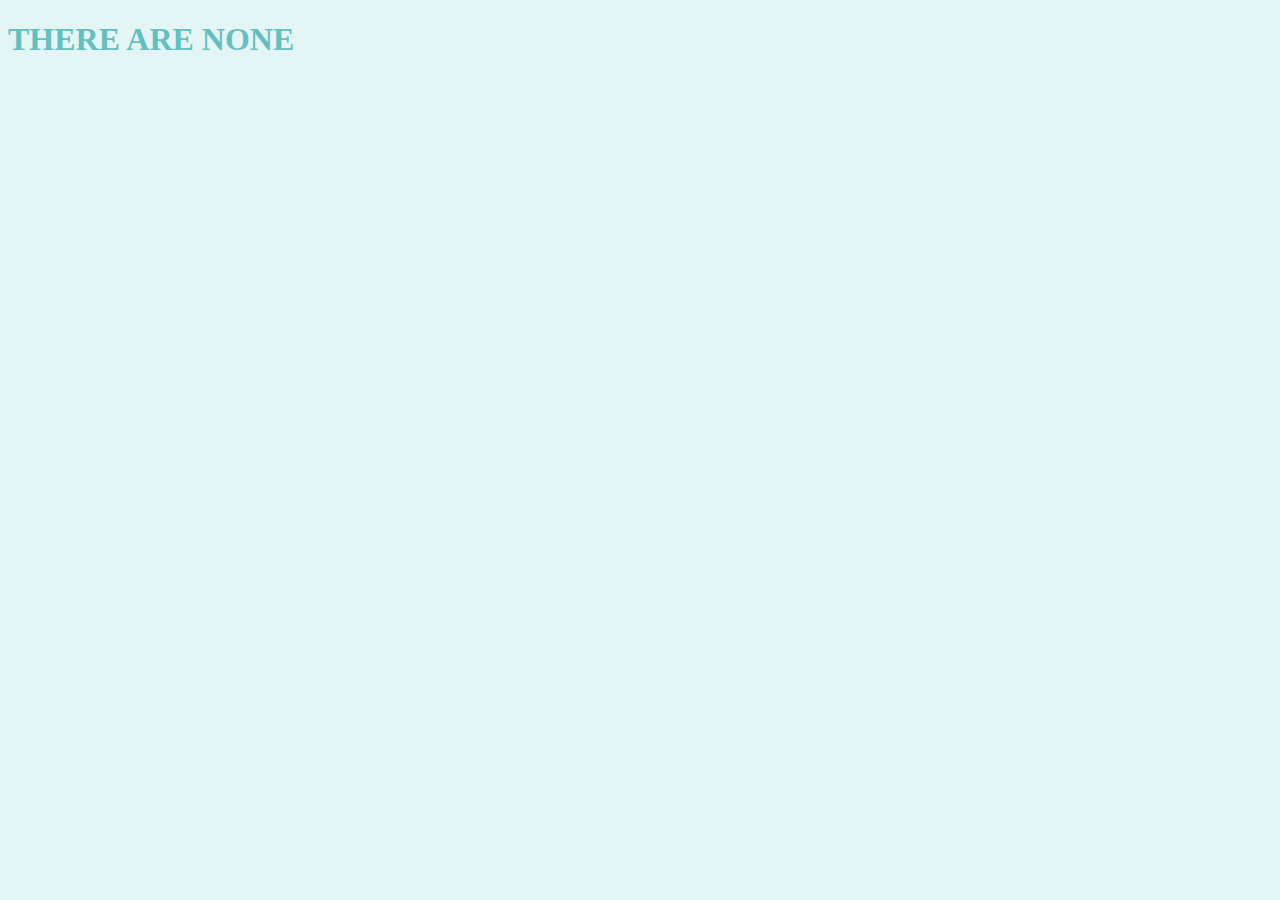
<file: Terms&Conditions.html>
<!DOCTYPE html>
<html lang="en" dir="ltr">
  <head>
    <meta charset="utf-8">
    <title>Terms&Conditions</title>
    <link rel="stylesheet" href="styles.css">
  </head>
  <body>
    <strong><h1>THERE ARE NONE</h1></strong>
  </body>
</html>
</file>
<file: styles.css>
body{
    background-color: #e3f6f5;
  }
  hr{
      background-color: white;
      border-style: none;
      height: 1px;
      width: 100%;
  }
  h1{
      color: #66bfbf;
      font-family: 'Sacramento', cursive;
  }
  h3{
      color: #66bfbf;
  }
p{
    font-family: 'Merriweather', serif;
}
li{
    font-family: 'Merriweather', serif;
}
h3{
    font-family: 'Montserrat', sans-serif;
}
h2{
    font-family: 'Montserrat', sans-serif;
}
</file>
